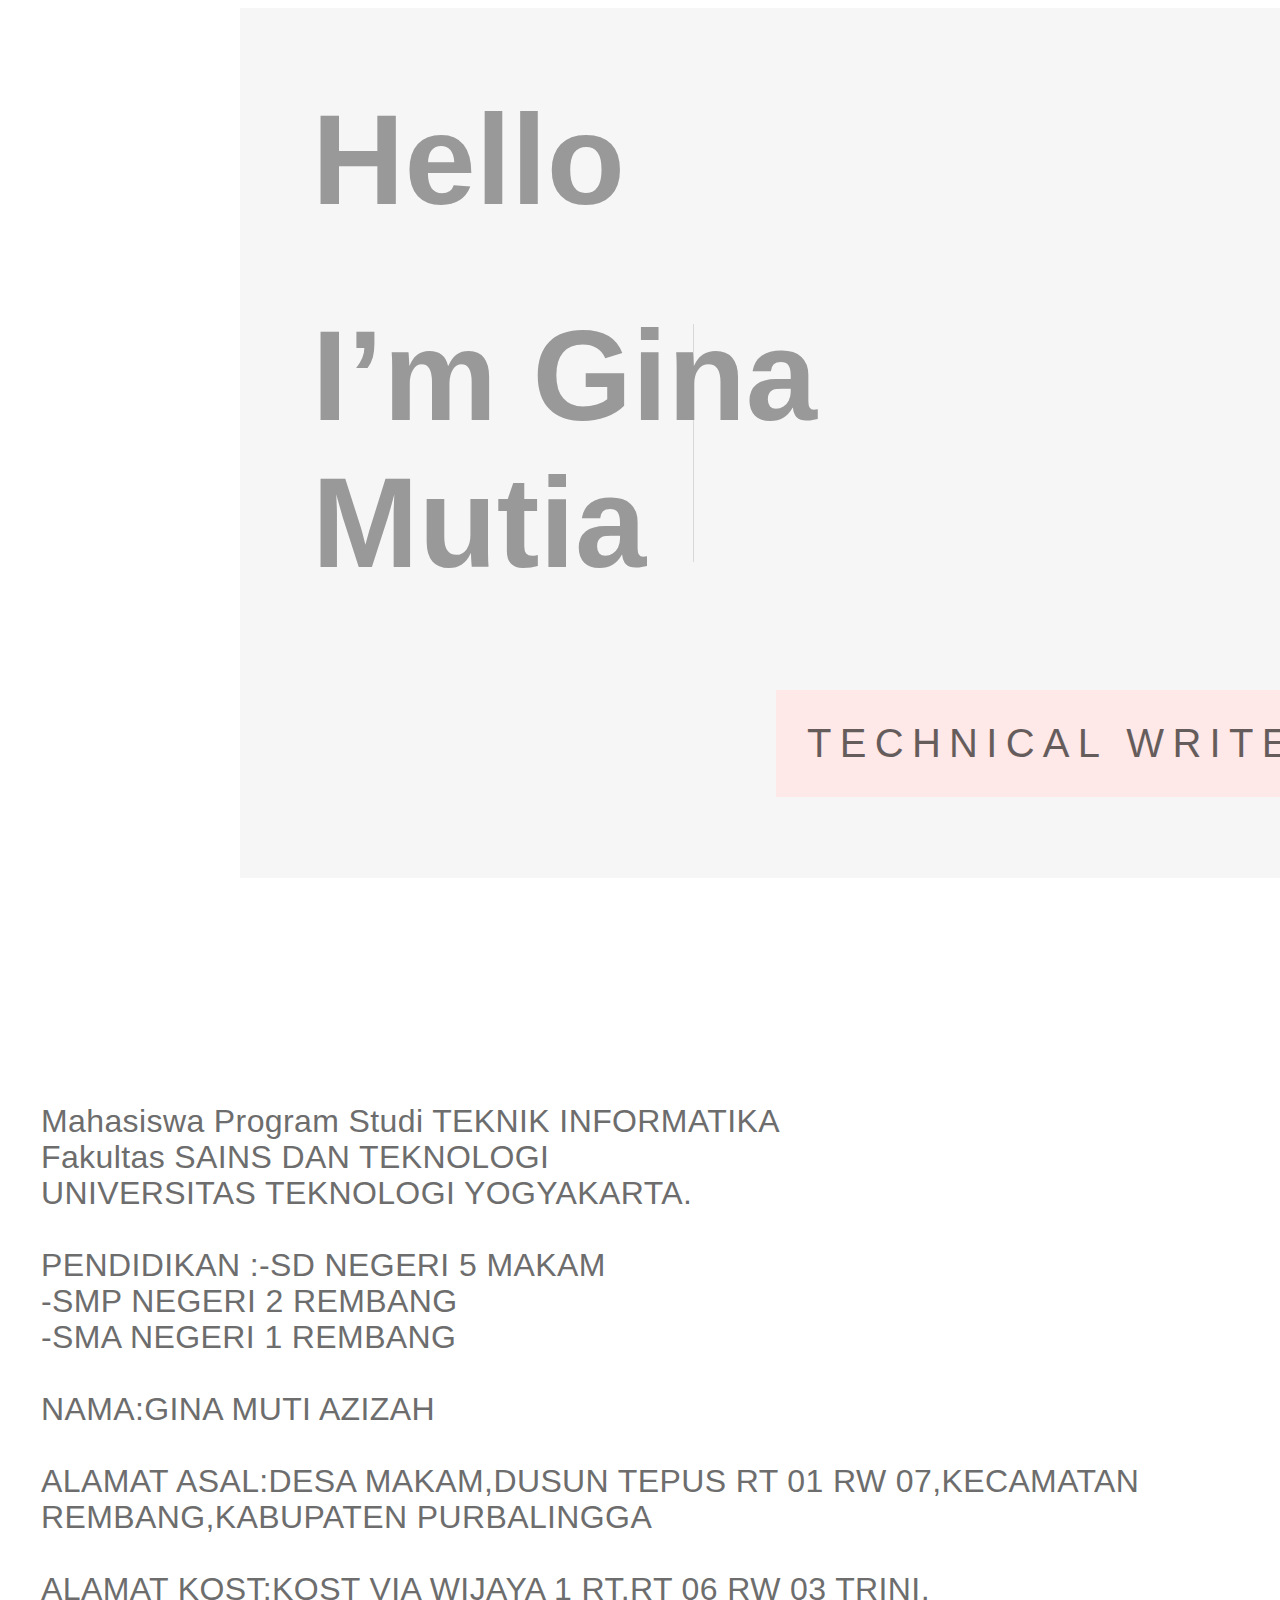
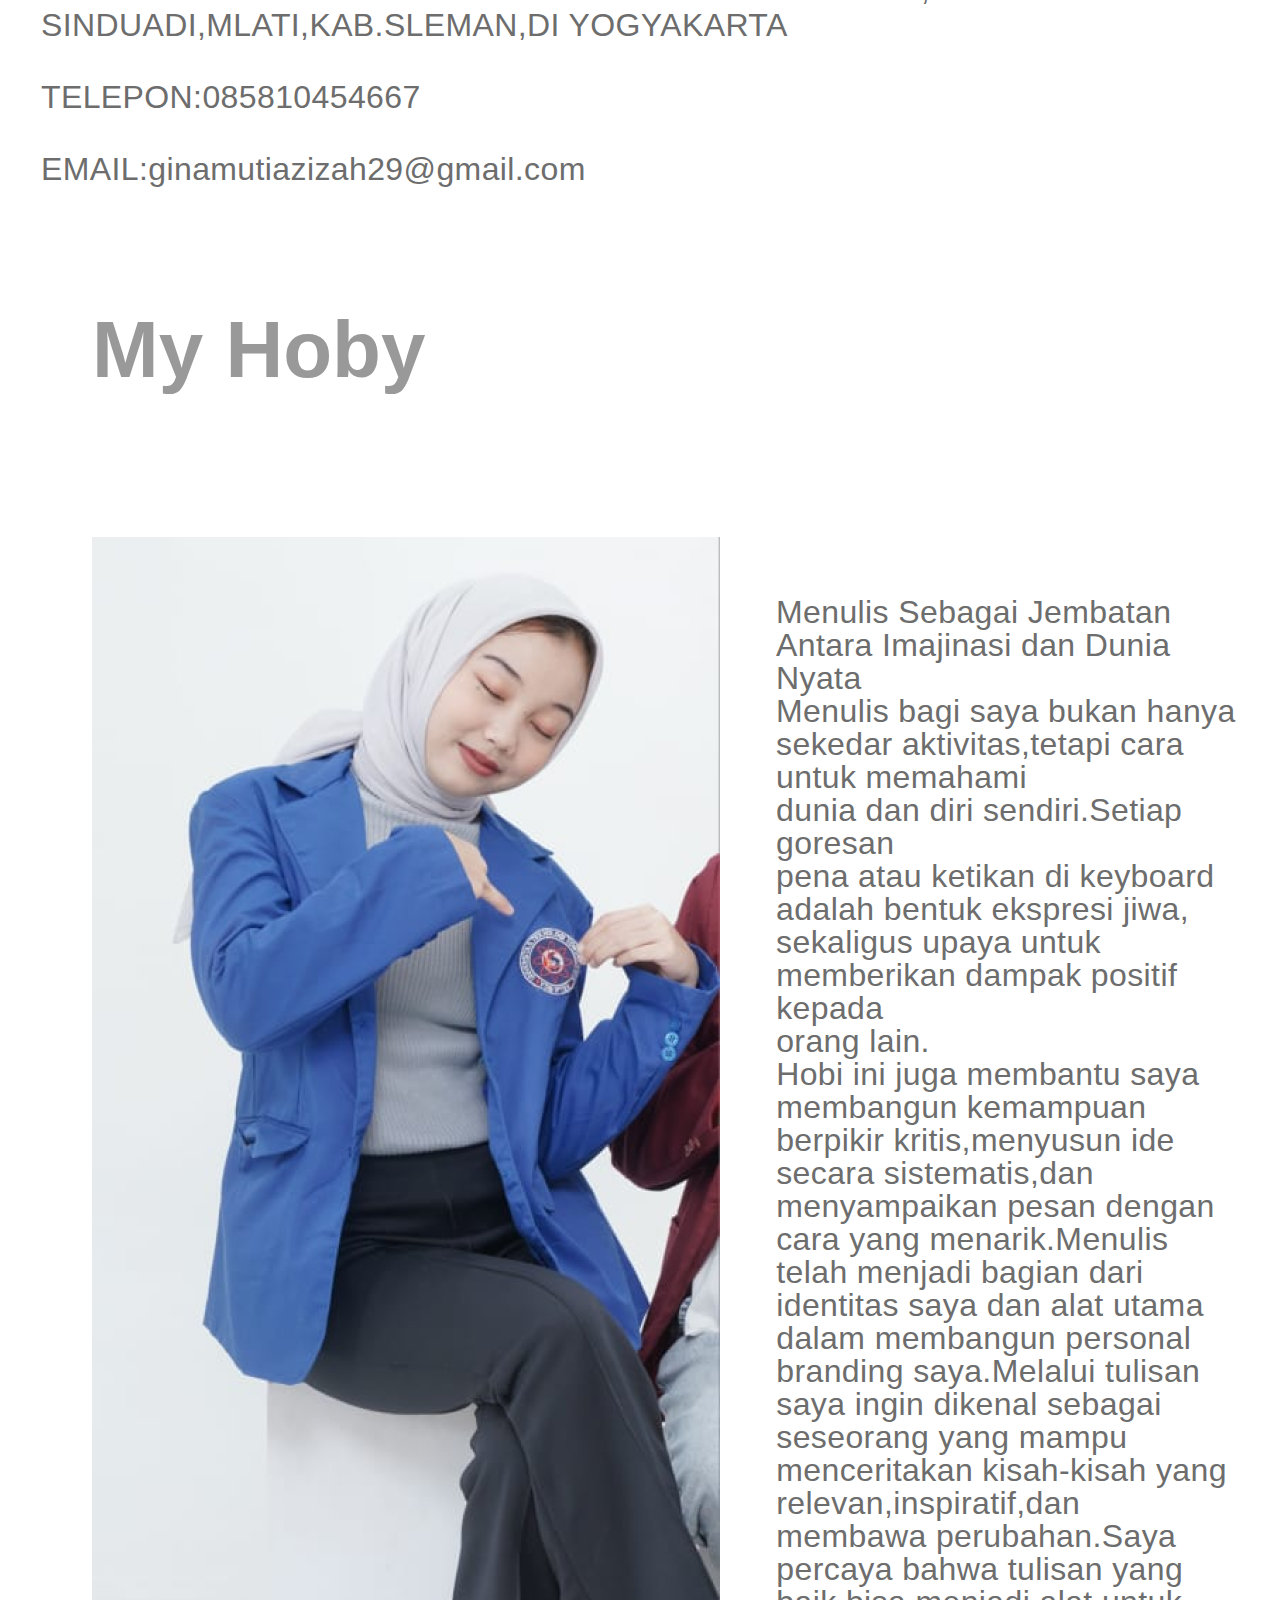
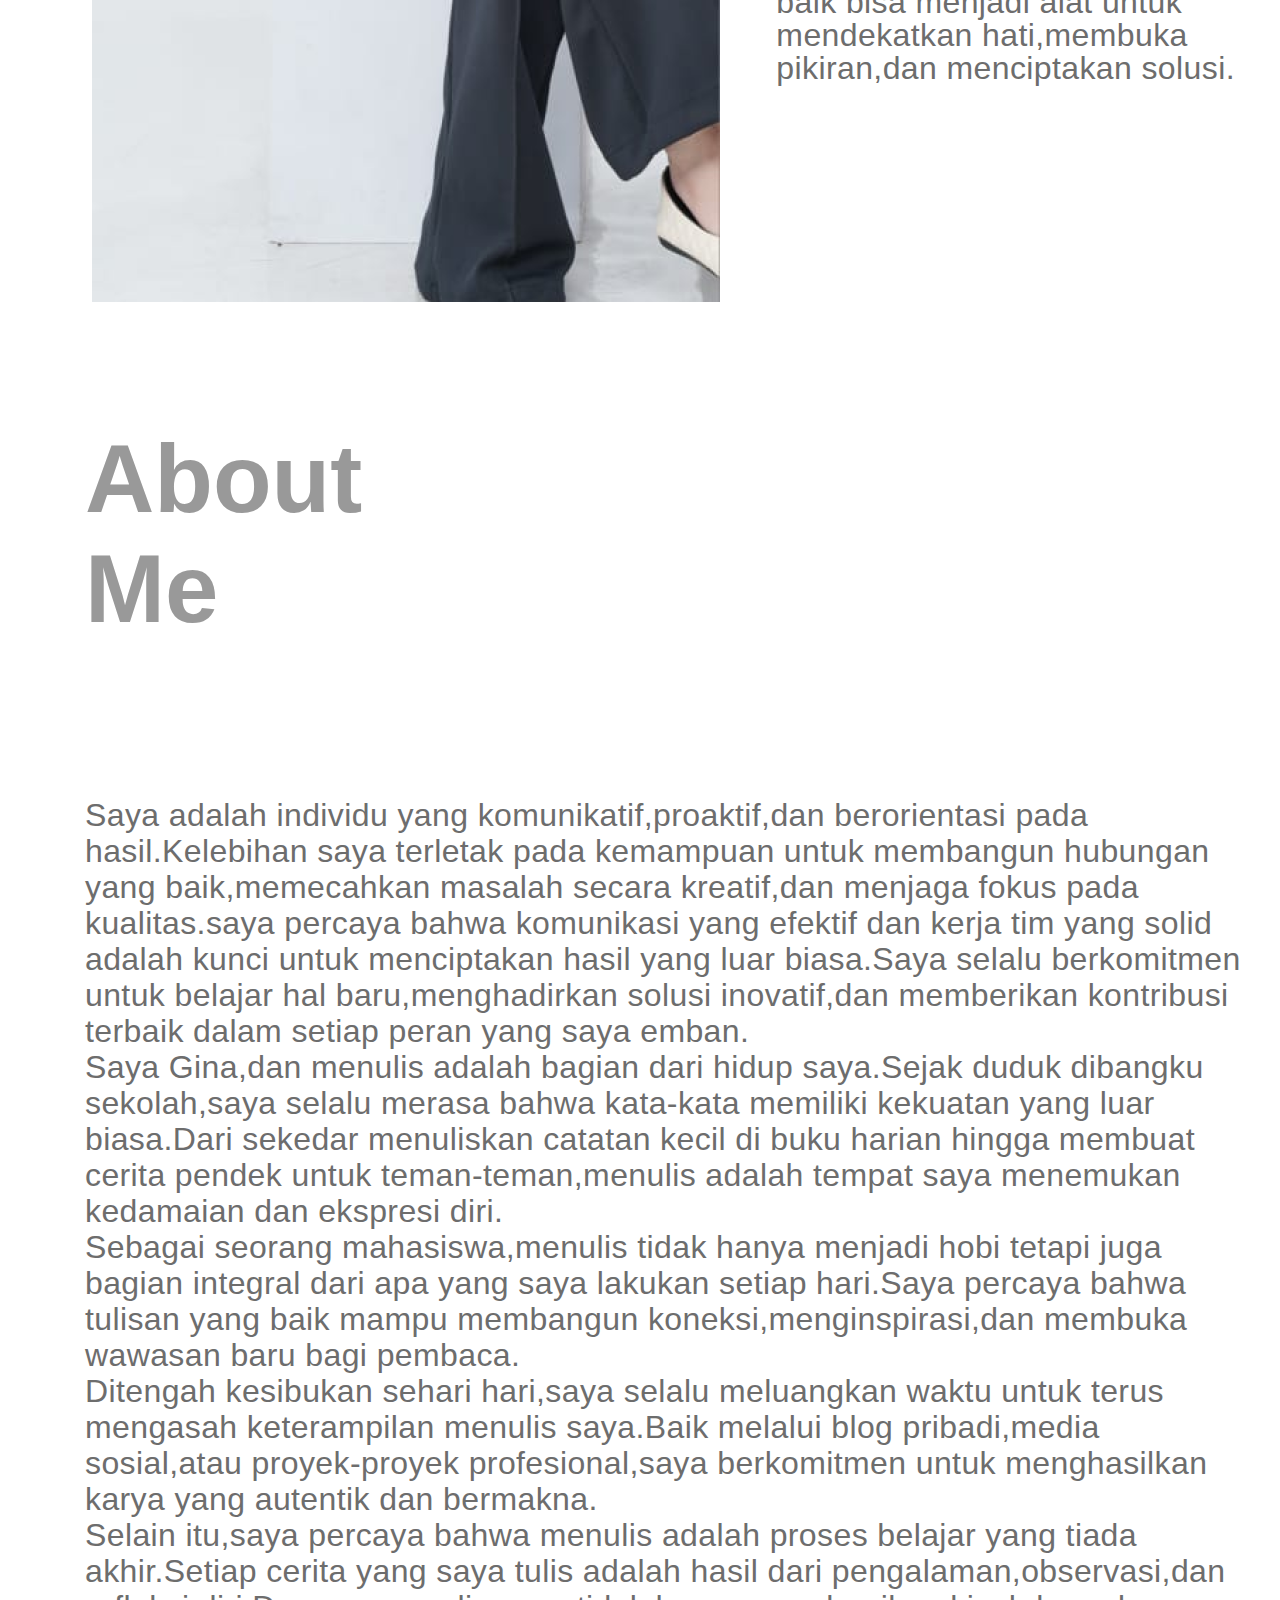
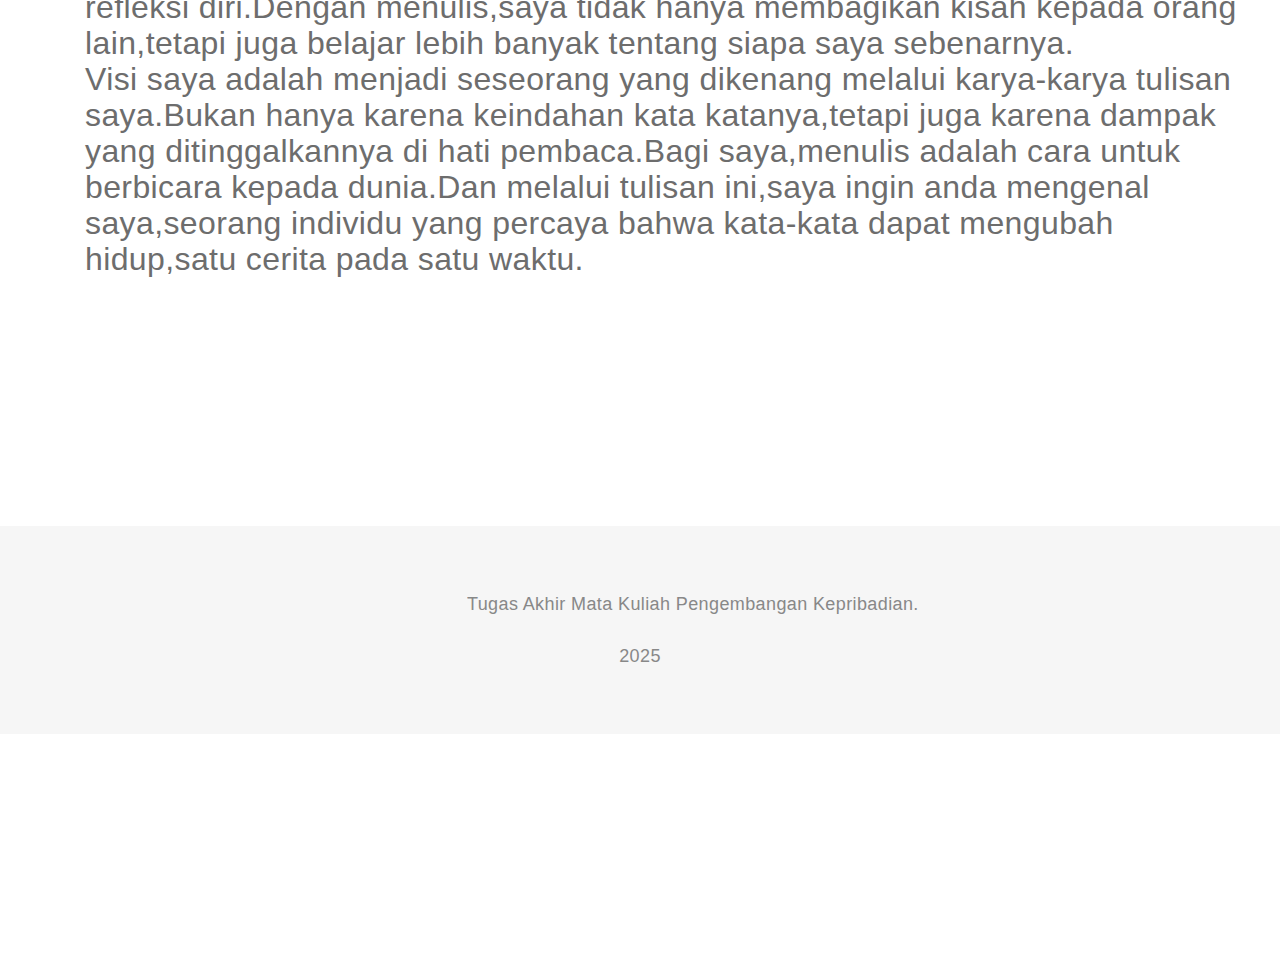
<file: index.html>
<!DOCTYPE html>
<html lang="en">
<head>
  <meta charset="UTF-8">
  <meta http-equiv="X-UA-Compatible" content="IE=edge">
  <meta name="viewport" content="width=device-width, initial-scale=1.0">
  <link rel="stylesheet" href="./vars.css">
  <link rel="stylesheet" href="./style.css">
  
  
  <style>
   a,
   button,
   input,
   select,
   h1,
   h2,
   h3,
   h4,
   h5,
   * {
       box-sizing: border-box;
       margin: 0;
       padding: 0;
       border: none;
       text-decoration: none;
       background: none;
   
       -webkit-font-smoothing: antialiased;
   }
   
   menu, ol, ul {
       list-style-type: none;
       margin: 0;
       padding: 0;
   }
   </style>
  <title>Document</title>
</head>
<body>
  <div class="portfolio">
    <div class="footer">
      <div class="background"></div>
      <div class="john-doe-2020">2025</div>
      <div class="designed-in-figma">
        Tugas Akhir Mata Kuliah Pengembangan Kepribadian.
      </div>
    </div>
    <div class="about">
      <div class="para-1">
        Saya adalah individu yang komunikatif,proaktif,dan berorientasi pada
        hasil.Kelebihan saya terletak pada kemampuan untuk membangun hubungan yang
        baik,memecahkan masalah secara kreatif,dan menjaga fokus pada
        kualitas.saya percaya bahwa komunikasi yang efektif dan kerja tim yang
        solid adalah kunci untuk menciptakan hasil yang luar biasa.Saya selalu
        berkomitmen untuk belajar hal baru,menghadirkan solusi inovatif,dan
        memberikan kontribusi terbaik dalam setiap peran yang saya emban.
        <br />
        Saya Gina,dan menulis adalah bagian dari hidup saya.Sejak duduk dibangku
        sekolah,saya selalu merasa bahwa kata-kata memiliki kekuatan yang luar
        biasa.Dari sekedar menuliskan catatan kecil di buku harian hingga membuat
        cerita pendek untuk teman-teman,menulis adalah tempat saya menemukan
        kedamaian dan ekspresi diri.
        <br />
        Sebagai seorang mahasiswa,menulis tidak hanya menjadi hobi tetapi juga
        bagian integral dari apa yang saya lakukan setiap hari.Saya percaya bahwa
        tulisan yang baik mampu membangun koneksi,menginspirasi,dan membuka
        wawasan baru bagi pembaca.
        <br />
        Ditengah kesibukan sehari hari,saya selalu meluangkan waktu untuk terus
        mengasah keterampilan menulis saya.Baik melalui blog pribadi,media
        sosial,atau proyek-proyek profesional,saya berkomitmen untuk menghasilkan
        karya yang autentik dan bermakna.
        <br />
        Selain itu,saya percaya bahwa menulis adalah proses belajar yang tiada
        akhir.Setiap cerita yang saya tulis adalah hasil dari
        pengalaman,observasi,dan refleksi diri.Dengan menulis,saya tidak hanya
        membagikan kisah kepada orang lain,tetapi juga belajar lebih banyak
        tentang siapa saya sebenarnya.
        <br />
        Visi saya adalah menjadi seseorang yang dikenang melalui karya-karya
        tulisan saya.Bukan hanya karena keindahan kata katanya,tetapi juga karena
        dampak yang ditinggalkannya di hati pembaca.Bagi saya,menulis adalah cara
        untuk berbicara kepada dunia.Dan melalui tulisan ini,saya ingin anda
        mengenal saya,seorang individu yang percaya bahwa kata-kata dapat mengubah
        hidup,satu cerita pada satu waktu.
        <br />
      </div>
      <div class="frame-1"></div>
      <div class="about-title">About Me</div>
    </div>
    <div class="projects">
      <div class="project-1">
        <div class="para-12">
          Menulis Sebagai Jembatan Antara Imajinasi dan Dunia
          <br />
          Nyata
          <br />
          Menulis bagi saya bukan hanya sekedar aktivitas,tetapi cara
          <br />
          untuk memahami
          <br />
          dunia dan diri sendiri.Setiap goresan
          <br />
          pena atau ketikan di keyboard adalah bentuk ekspresi jiwa,
          <br />
          sekaligus upaya untuk memberikan dampak positif kepada
          <br />
          orang lain.
          <br />
          Hobi ini juga membantu saya membangun kemampuan
          <br />
          berpikir kritis,menyusun ide secara sistematis,dan
          <br />
          menyampaikan pesan dengan cara yang menarik.Menulis
          <br />
          telah menjadi bagian dari identitas saya dan alat utama
          <br />
          dalam membangun personal branding saya.Melalui tulisan
          <br />
          saya ingin dikenal sebagai seseorang yang mampu
          <br />
          menceritakan kisah-kisah yang relevan,inspiratif,dan
          <br />
          membawa perubahan.Saya percaya bahwa tulisan yang
          <br />
          baik bisa menjadi alat untuk mendekatkan hati,membuka
          <br />
          pikiran,dan menciptakan solusi.
        </div>
      </div>
      <div class="projects-title">My Hoby</div>
    </div>
    <div class="header">
      <div class="background2"></div>
      <div class="button-cv">
        <div class="button"></div>
        <div class="download-cv">TECHNICAL WRITER</div>
      </div>
      <div class="paragraph">
        <br />
        Mahasiswa Program Studi TEKNIK INFORMATIKA
        <br />
        Fakultas SAINS DAN TEKNOLOGI
        <br />
        UNIVERSITAS TEKNOLOGI YOGYAKARTA.
        <br />
        <br />
        PENDIDIKAN :-SD NEGERI 5 MAKAM
        <br />
        -SMP NEGERI 2 REMBANG
        <br />
        -SMA NEGERI 1 REMBANG
        <br />
        <br />
        NAMA:GINA MUTI AZIZAH
        <br />
        <br />
        ALAMAT ASAL:DESA MAKAM,DUSUN TEPUS RT 01 RW 07,KECAMATAN
        <br />
        REMBANG,KABUPATEN PURBALINGGA
        <br />
        <br />
        ALAMAT KOST:KOST VIA WIJAYA 1 RT.RT 06 RW 03 TRINI,
        <br />
        SINDUADI,MLATI,KAB.SLEMAN,DI YOGYAKARTA
        <br />
        <br />
        TELEPON:085810454667
        <br />
        <br />
        EMAIL:ginamutiazizah29@gmail.com
        <br />
      </div>
      <div class="line"></div>
      <div class="name">
        <div class="i-m-john">
          I’m Gina
          <br />
          Mutia
        </div>
        <div class="hello">
          <span>
            <span class="hello-span">Hello</span>
            <span class="hello-span2"></span>
          </span>
        </div>
      </div>
    </div>
    <img
      class="whats-app-image-2025-01-08-at-16-57-09-d-60-c-0-aec-1"
      src="whats-app-image-2025-01-08-at-16-57-09-d-60-c-0-aec-10.png"
    />
  </div>
  
</body>
</html>
</file>
<file: vars.css>
/* Figma Styles of your File */
:root {
  /* Colors */
  /* Fonts */
  /* Effects */
}
</file>
<file: style.css>
.portfolio,
.portfolio * {
  box-sizing: border-box;
}
.portfolio {
  background: #ffffff;
  height: 5534px;
  position: relative;
}
.footer {
  width: 1440px;
  height: 208px;
  position: static;
}
.background {
  background: #d8d8d8;
  opacity: 0.22;
  width: 1440px;
  height: 208px;
  position: absolute;
  left: 0px;
  top: 5326px;
}
.john-doe-2020 {
  color: #6d6d6d;
  text-align: left;
  font-family: "Poppins-Regular", sans-serif;
  font-size: 18px;
  line-height: 36px;
  letter-spacing: 0.39px;
  font-weight: 400;
  opacity: 0.8;
  position: absolute;
  left: 50%;
  translate: -50%;
  top: 5438px;
}
.designed-in-figma {
  color: #6d6d6d;
  text-align: center;
  font-family: "Poppins-Regular", sans-serif;
  font-size: 18px;
  line-height: 36px;
  letter-spacing: 0.39px;
  font-weight: 400;
  opacity: 0.8;
  position: absolute;
  left: 467px;
  top: 5386px;
}
.about {
  width: 1177px;
  height: 2405.54px;
  position: static;
}
.para-1 {
  color: #6d6d6d;
  text-align: left;
  font-family: "Poppins-Regular", sans-serif;
  font-size: 32px;
  line-height: 36px;
  letter-spacing: 0.39px;
  font-weight: 400;
  position: absolute;
  left: 85px;
  top: 3997px;
  width: 1177px;
}
.frame-1 {
  width: 102.33px;
  height: 244.97px;
  position: absolute;
  left: 964.89px;
  top: 2815.46px;
  overflow: hidden;
}
.about-title {
  color: #999999;
  text-align: left;
  font-family: "Poppins-Bold", sans-serif;
  font-size: 96px;
  font-weight: 700;
  position: absolute;
  left: 85px;
  top: 3624px;
  width: 343px;
  height: 321px;
}
.projects {
  width: 1169.46px;
  height: 1589.24px;
  position: static;
}
.project-1 {
  width: 485.56px;
  height: 1296.96px;
  position: static;
}
.para-12 {
  color: #6d6d6d;
  text-align: left;
  font-family: "Poppins-Regular", sans-serif;
  font-size: 32px;
  line-height: 33px;
  letter-spacing: 0.39px;
  font-weight: 400;
  position: absolute;
  left: 776px;
  top: 2196.44px;
  width: 485.56px;
  height: 1296.96px;
  transform-origin: 0 0;
  transform: rotate(-0.019deg) scale(1, 1);
}
.projects-title {
  color: #999999;
  text-align: left;
  font-family: "Poppins-Bold", sans-serif;
  font-size: 80px;
  font-weight: 700;
  position: absolute;
  left: 92px;
  top: 1904.4px;
  width: 359.16px;
  height: 172.04px;
  transform-origin: 0 0;
  transform: rotate(-0.019deg) scale(1, 1);
}
.header {
  width: 1399px;
  height: 1566px;
  position: static;
}
.background2 {
  background: #d8d8d8;
  opacity: 0.22;
  width: 1200px;
  height: 870px;
  position: absolute;
  left: 240px;
  top: 8px;
}
.button-cv {
  width: 631px;
  height: 133px;
  position: static;
}
.button {
  background: #ffe8e8;
  width: 558px;
  height: 107px;
  position: absolute;
  left: 776px;
  top: 690px;
}
.download-cv {
  color: #000000;
  text-align: left;
  font-family: "Poppins-Medium", sans-serif;
  font-size: 40px;
  letter-spacing: 8.3px;
  font-weight: 500;
  opacity: 0.6;
  position: absolute;
  left: 807px;
  top: 721px;
  width: 600px;
  height: 102px;
}
.paragraph {
  color: #6d6d6d;
  text-align: left;
  font-family: "Poppins-Regular", sans-serif;
  font-size: 32px;
  line-height: 36px;
  letter-spacing: 0.39px;
  font-weight: 400;
  position: absolute;
  left: 41px;
  top: 1067px;
  width: 1221px;
  height: 507px;
}
.line {
  background: #d8d8d8;
  width: 1px;
  height: 238px;
  position: absolute;
  left: 693px;
  top: 324px;
}
.name {
  width: 966px;
  height: 670px;
  position: static;
}
.i-m-john {
  color: #999999;
  text-align: left;
  font-family: "Poppins-Bold", sans-serif;
  font-size: 128px;
  font-weight: 700;
  position: absolute;
  left: 312px;
  top: 302px;
  width: 966px;
  height: 454px;
}
.hello {
  color: #999999;
  text-align: left;
  position: absolute;
  left: 312px;
  top: 86px;
  width: 382px;
  height: 167px;
}
.hello-span {
  color: #999999;
  font-family: "Poppins-Bold", sans-serif;
  font-size: 128px;
  font-weight: 700;
}
.hello-span2 {
  color: #999999;
  font-family: "Poppins-Bold", sans-serif;
  font-size: 100px;
  font-weight: 700;
}
.whats-app-image-2025-01-08-at-16-57-09-d-60-c-0-aec-1 {
  width: 628px;
  height: 1365px;
  position: absolute;
  left: 92px;
  top: 2137px;
  object-fit: cover;
}
</file>
